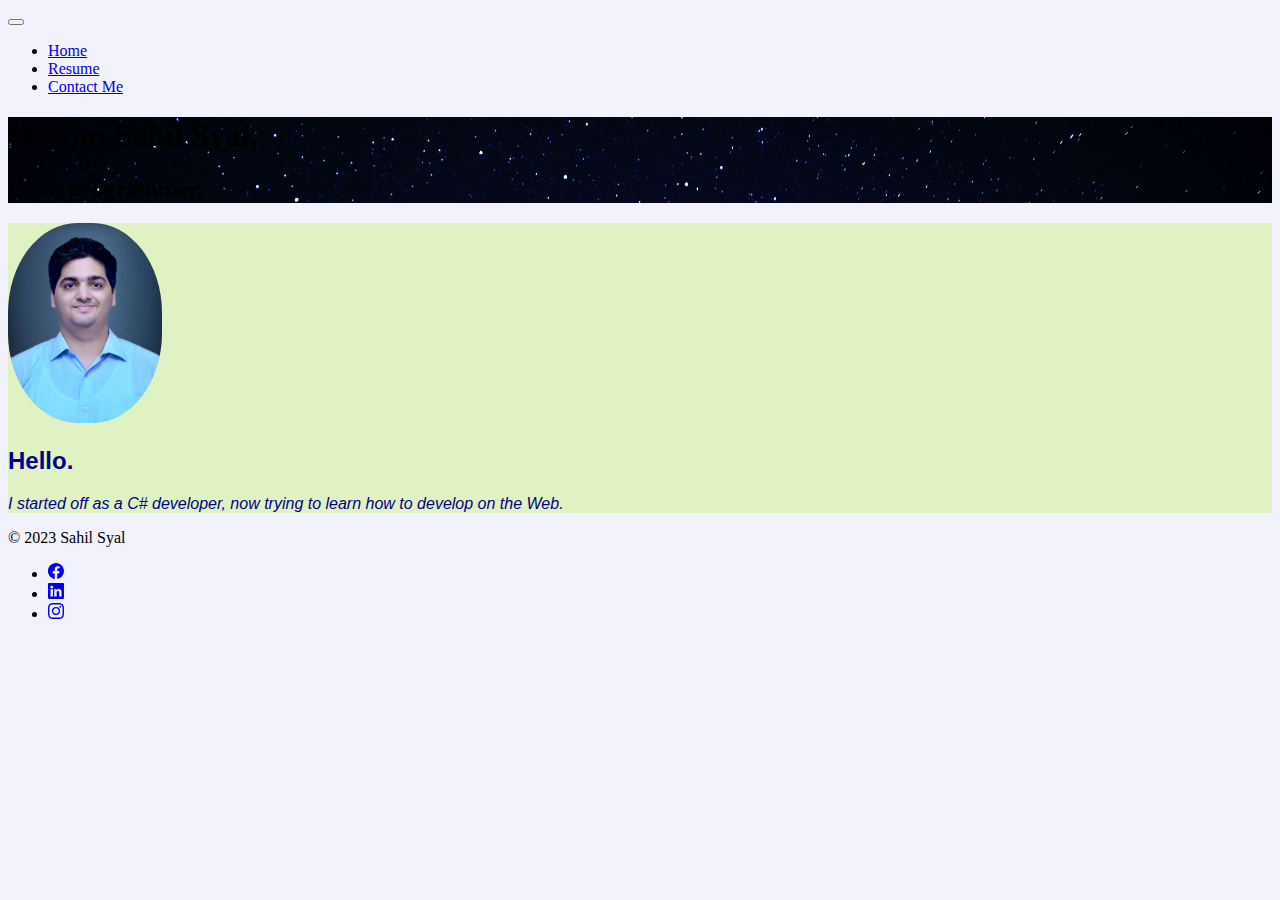
<file: index.html>
<!DOCTYPE html>
<html lang="en">

<head>
    <meta charset="UTF-8">
    <meta name="viewport" content="width=device-width, initial-scale=1">
    <title>Sahil Syal</title>   
    <link href="https://cdn.jsdelivr.net/npm/bootstrap@5.3.2/dist/css/bootstrap.min.css" rel="stylesheet" integrity="sha384-T3c6CoIi6uLrA9TneNEoa7RxnatzjcDSCmG1MXxSR1GAsXEV/Dwwykc2MPK8M2HN" crossorigin="anonymous">
    <link rel="stylesheet" href="./public/style.css">
</head>

<body>

    <section id="navbar">
      <nav class="navbar navbar-expand-lg">
        <div class="container-fluid">
          <button class="navbar-toggler" type="button" data-bs-toggle="collapse" data-bs-target="#navbarNav" aria-controls="navbarNav" aria-expanded="false" aria-label="Toggle navigation">
            <span class="navbar-toggler-icon"></span>
          </button>
          <div class="collapse navbar-collapse" id="navbarNav">
            <ul class="navbar-nav">
              <li class="nav-item">
                <a class="nav-link active" aria-current="page" href="./index.html">Home</a>
              </li>
              <li class="nav-item">
                <a class="nav-link" href="./public/resume.html">Resume</a>
              </li>
              <li class="nav-item">
                <a class="nav-link" href="./public/contact.html">Contact Me</a>
              </li>
            </ul>
          </div>
        </div>
      </nav>    
    </section>
    <section id ="title">
        <div class="p-5 text-center bg-body-tertiary" style ="background-image: url(./assets/images/title_background.jpg); background-size: 100%">
            <div class="container py-5">
                <h1 class="text-light font-weight-bold">Hi, I'm Sahil Syal.</h1>
                <h2 class="text-light">I'm a programmer.</h2>
            </div>
          </div>
    </section>

    <section id="aboutme" class="aboutme">
        <div class="text-center">
            <div class="container py-3">
              <img class="profilephoto mt-2 mb-2"src="./assets/images/profilephoto.png" class="mt-5 mb-2" height="200px" alt="Sahil Syal">
              <h2 class="text-light-emphasis fw-bold testimonial pt-4">Hello.</h2>
              <p class="testimonial pt-2">I started off as a C# developer, now trying to learn how to develop on the Web.</p>
        </div>
    </section>
    

    <section id="contact" class="footer">  
      <div class="container">
        <footer class="d-flex flex-wrap justify-content-between align-items-center py-4 border-top">
          <div class="col-4 d-flex align-items-center">
            <span class="mb-3 mb-md-0 text-body-secondary">© 2023 Sahil Syal</span>
          </div>
      
          <ul class="nav col-8 justify-content-end list-unstyled d-flex">
            <li class="ms-3">
              <a class="text-body-secondary" href="https://www.facebook.com/sahil.syal1/">
                <svg xmlns="http://www.w3.org/2000/svg" width="16" height="16" fill="currentColor" class="bi bi-facebook" viewBox="0 0 16 16">
                  <path d="M16 8.049c0-4.446-3.582-8.05-8-8.05C3.58 0-.002 3.603-.002 8.05c0 4.017 2.926 7.347 6.75 7.951v-5.625h-2.03V8.05H6.75V6.275c0-2.017 1.195-3.131 3.022-3.131.876 0 1.791.157 1.791.157v1.98h-1.009c-.993 0-1.303.621-1.303 1.258v1.51h2.218l-.354 2.326H9.25V16c3.824-.604 6.75-3.934 6.75-7.951"/>
                </svg>
            <li class="ms-3">
              <a class="text-body-secondary" href="https://www.linkedin.com/in/sahil-syal-6b9888103/">
                <svg xmlns="http://www.w3.org/2000/svg" width="16" height="16" fill="currentColor" class="bi bi-linkedin" viewBox="0 0 16 16">
                  <path d="M0 1.146C0 .513.526 0 1.175 0h13.65C15.474 0 16 .513 16 1.146v13.708c0 .633-.526 1.146-1.175 1.146H1.175C.526 16 0 15.487 0 14.854V1.146zm4.943 12.248V6.169H2.542v7.225h2.401m-1.2-8.212c.837 0 1.358-.554 1.358-1.248-.015-.709-.52-1.248-1.342-1.248-.822 0-1.359.54-1.359 1.248 0 .694.521 1.248 1.327 1.248h.016zm4.908 8.212V9.359c0-.216.016-.432.08-.586.173-.431.568-.878 1.232-.878.869 0 1.216.662 1.216 1.634v3.865h2.401V9.25c0-2.22-1.184-3.252-2.764-3.252-1.274 0-1.845.7-2.165 1.193v.025h-.016a5.54 5.54 0 0 1 .016-.025V6.169h-2.4c.03.678 0 7.225 0 7.225h2.4"/>
                </svg>
            <li class="ms-3">
              <a class="text-body-secondary" href="https://www.instagram.com/sahil_syal/">
                <svg xmlns="http://www.w3.org/2000/svg" width="16" height="16" fill="currentColor" class="bi bi-instagram" viewBox="0 0 16 16">
                  <path d="M8 0C5.829 0 5.556.01 4.703.048 3.85.088 3.269.222 2.76.42a3.917 3.917 0 0 0-1.417.923A3.927 3.927 0 0 0 .42 2.76C.222 3.268.087 3.85.048 4.7.01 5.555 0 5.827 0 8.001c0 2.172.01 2.444.048 3.297.04.852.174 1.433.372 1.942.205.526.478.972.923 1.417.444.445.89.719 1.416.923.51.198 1.09.333 1.942.372C5.555 15.99 5.827 16 8 16s2.444-.01 3.298-.048c.851-.04 1.434-.174 1.943-.372a3.916 3.916 0 0 0 1.416-.923c.445-.445.718-.891.923-1.417.197-.509.332-1.09.372-1.942C15.99 10.445 16 10.173 16 8s-.01-2.445-.048-3.299c-.04-.851-.175-1.433-.372-1.941a3.926 3.926 0 0 0-.923-1.417A3.911 3.911 0 0 0 13.24.42c-.51-.198-1.092-.333-1.943-.372C10.443.01 10.172 0 7.998 0h.003zm-.717 1.442h.718c2.136 0 2.389.007 3.232.046.78.035 1.204.166 1.486.275.373.145.64.319.92.599.28.28.453.546.598.92.11.281.24.705.275 1.485.039.843.047 1.096.047 3.231s-.008 2.389-.047 3.232c-.035.78-.166 1.203-.275 1.485a2.47 2.47 0 0 1-.599.919c-.28.28-.546.453-.92.598-.28.11-.704.24-1.485.276-.843.038-1.096.047-3.232.047s-2.39-.009-3.233-.047c-.78-.036-1.203-.166-1.485-.276a2.478 2.478 0 0 1-.92-.598 2.48 2.48 0 0 1-.6-.92c-.109-.281-.24-.705-.275-1.485-.038-.843-.046-1.096-.046-3.233 0-2.136.008-2.388.046-3.231.036-.78.166-1.204.276-1.486.145-.373.319-.64.599-.92.28-.28.546-.453.92-.598.282-.11.705-.24 1.485-.276.738-.034 1.024-.044 2.515-.045v.002zm4.988 1.328a.96.96 0 1 0 0 1.92.96.96 0 0 0 0-1.92zm-4.27 1.122a4.109 4.109 0 1 0 0 8.217 4.109 4.109 0 0 0 0-8.217zm0 1.441a2.667 2.667 0 1 1 0 5.334 2.667 2.667 0 0 1 0-5.334"/>
                </svg>
          </ul>
        </footer>
      </div>
    </section>
    <script src="https://cdn.jsdelivr.net/npm/bootstrap@5.3.2/dist/js/bootstrap.bundle.min.js" integrity="sha384-C6RzsynM9kWDrMNeT87bh95OGNyZPhcTNXj1NW7RuBCsyN/o0jlpcV8Qyq46cDfL" crossorigin="anonymous"></script>
</body>
</html>
</file>
<file: public/style.css>
h1 {
    font-family: 'Borel', cursive;
}

.profilephoto{
    border-radius: 45%;
    height: 200px;
}

.testimonial{
    font-family: 'Nunito Sans', sans-serif;
    color: darkblue;
}

p.testimonial{
    font-style: italic;  
}

body{
    background-color: rgba(230, 230, 252, 0.533);
}

.aboutme{
    background-color: #e1f2c2;
}
</file>
